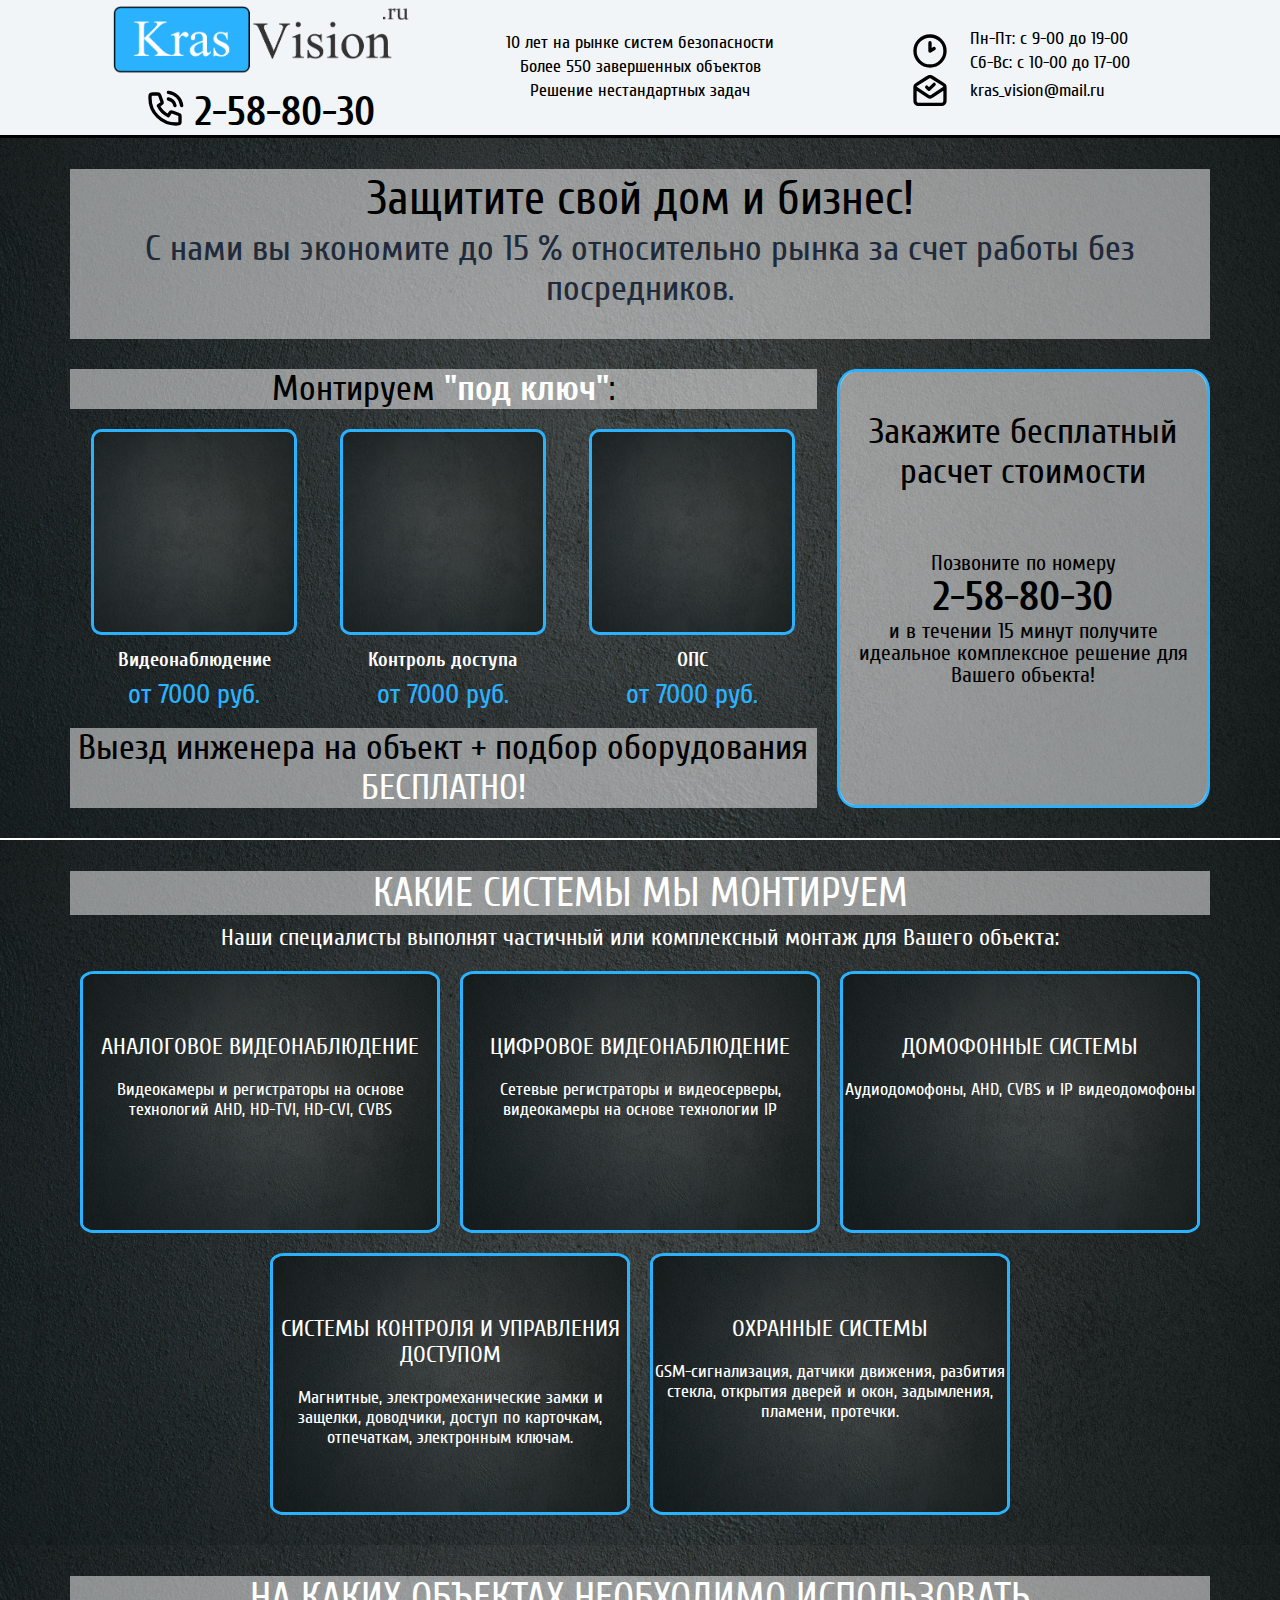
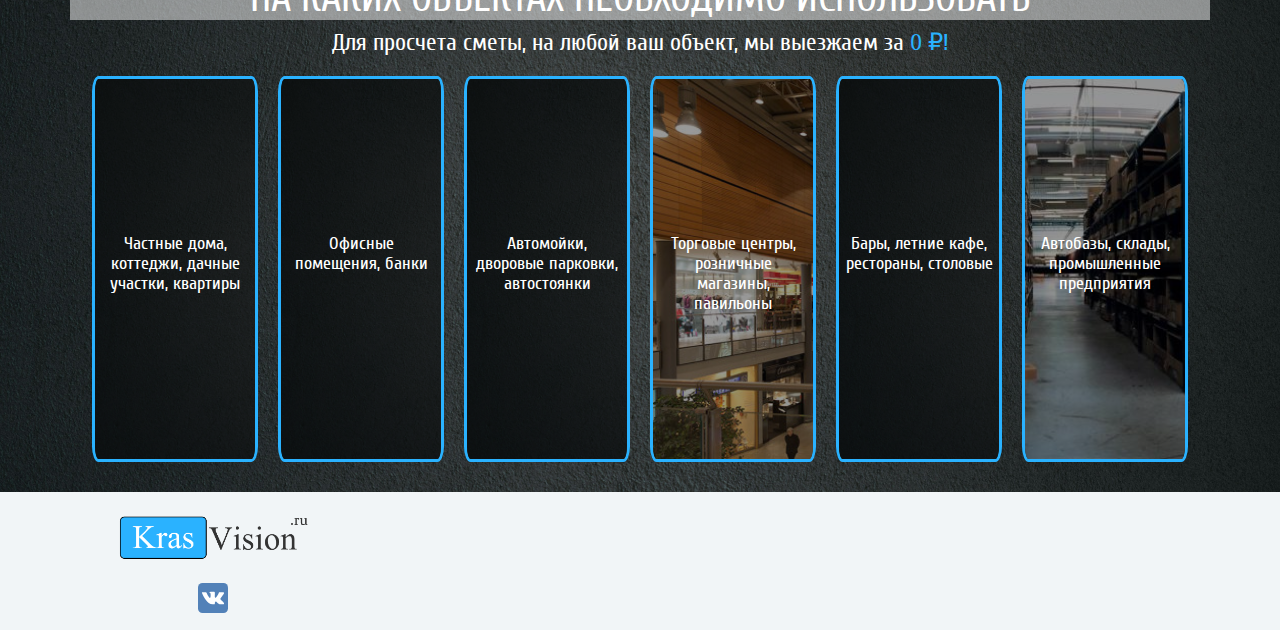
<file: index.html>
<!DOCTYPE html>
<html class="page" lang="ru">
  <head>
    <meta charset="utf-8">
    <title>HTML Academy: {{projectTitle}}</title>
    <link rel="stylesheet" href="css/style.css">
    <link rel="stylesheet" href="css/normalize.css">
    <link rel="icon" href="favicon.ico">
    <link rel="icon" href="favicon/favicon.svg" type="image/svg+xml">
    <link rel="apple-touch-icon" href="favicon/180.png">
    <link rel="manifest" href="manifest.webmanifest">
  </head>
  <body class="page-body">
<!-- Начало header -->
    <header class="main-header">
      <div class="main-header-middle container">
        <div class="header-left">
          <div class="header-logo">
            <img class="header-logo-img"src="/img/KrasVision21.png" width="314px" height="78" alt="">
          </div>
          <div class="header-tel-number">
            <img src="/img/phone-call.svg" width="40px" height="40px">
            <a class="tel-number" href="tel:+73912588030">2-58-80-30</a>
          </div>
        </div>
        <div class="header-center">
          <p>
            10 лет на рынке систем безопасности <br> Более 550 завершенных объектов <br> Решение нестандартных задач
          </p>
        </div>
        <div class="header-right">
          <div class="header-right-wrapper">
            <div class="time-work">
              <img src="/img/clock-icon.svg" width="40px" height="40px">
              <p class="time-work-text">
                Пн-Пт: с 9-00 до 19-00 <br> Сб-Вс: с 10-00 до 17-00
              </p>
            </div>
            <div class="email-adress">
              <img src="/img/mail-icon.svg" width="40px" height="40px">
              <p class="time-work-text">
                kras_vision@mail.ru
              </p>
            </div>
          </div>
        </div>
      </div>
    </header>
<!-- Конец header -->

<!-- Начало main-->
    <main>
      <section class="main-info">
        <div class="container">
          <div class="main-title">
            <p class="main-title-text">
              Защитите свой дом и бизнес!
            </p>
            <p class="main-title-sale">
              С нами вы экономите до 15 % относительно рынка за счет работы без посредников.
            </p>
          </div>
          <div class="main-content">
            <div class="main-content-left">
              <div class="montage-title">
                <p class="montage-title-text">
                  Монтируем <span>"под ключ"</span>:
                </p>
              </div>
              <div class="montage-system">
                <div class="system-card">
                  <div class="system-card-img">
                  </div>
                  <p class="system-card-title">
                    Видеонаблюдение
                  </p>
                  <p class="system-card-price">
                    от 7000 руб.
                  </p>
                </div>
                <div class="system-card">
                  <div class="system-card-img">
                  </div>
                  <p class="system-card-title">
                    Контроль доступа
                  </p>
                  <p class="system-card-price">
                    от 7000 руб.
                  </p>
                </div>
                <div class="system-card">
                  <div class="system-card-img">
                  </div>
                  <p class="system-card-title">
                    ОПС
                  </p>
                  <p class="system-card-price">
                    от 7000 руб.
                  </p>
                </div>
              </div>
              <div class="main-stock">
                <p class="main-stock-text">
                  Выезд инженера на объект + подбор оборудования <br> <span>БЕСПЛАТНО!</span>
                </p>
              </div>
            </div>
            <div class="main-content-right">
              <div class="feedback-title">
                <p class="feedback-title-text">
                  Закажите бесплатный расчет стоимости
                </p>
              </div>
              <div class="feedback-content">
                <p class="feedback-content-text">
                  Позвоните по номеру <br>
                  <a class="tel-number" href="tel:+73912588030">2-58-80-30</a>
                  <br> и в течении 15 минут получите идеальное комплексное решение для Вашего объекта!
                </p>
              </div>
            </div>
          </div>
        </div>
      </section>
      <section class="activity">
        <div class="container">
          <div class="activity-title">
            <p class="activity-title-text">
              КАКИЕ СИСТЕМЫ МЫ МОНТИРУЕМ
            </p>
          </div>
          <div class="activity-title-description">
            <p class="activity-title-description-text">
              Наши специалисты выполнят частичный или комплексный монтаж для Вашего объекта: 
            </p>
          </div>
          <div class="activity-list">
            <div class="activity-card">
              <img class="activity-card-img" src="/img/main_info_img.jpg" height="100%" alt="">
              <div class="activity-card-title">
                <p class="activity-card-title-text">
                  АНАЛОГОВОЕ ВИДЕОНАБЛЮДЕНИЕ
                </p>
              </div>
              <div class="activity-card-description">
                <p class="activity-card-description-text">
                  Видеокамеры и регистраторы на основе технологий AHD, HD-TVI, HD-CVI, CVBS
                </p>
              </div>
            </div>
            <div class="activity-card">
              <img class="activity-card-img" src="/img/main_info_img.jpg" height="100%" alt="">
              <div class="activity-card-title">
                <p class="activity-card-title-text">
                  ЦИФРОВОЕ ВИДЕОНАБЛЮДЕНИЕ
                </p>
              </div>
              <div class="activity-card-description">
                <p class="activity-card-description-text">
                  Сетевые регистраторы и видеосерверы, видеокамеры на основе технологии IP
                </p>
              </div>
            </div>
            <div class="activity-card">
              <img class="activity-card-img" src="/img/main_info_img.jpg" height="100%" alt="">
              <div class="activity-card-title">
                <p class="activity-card-title-text">
                  ДОМОФОННЫЕ СИСТЕМЫ
                </p>
              </div>
              <div class="activity-card-description">
                <p class="activity-card-description-text">
                  Аудиодомофоны, AHD, CVBS и IP видеодомофоны
                </p>
              </div>
            </div>
            <div class="activity-card">
              <img class="activity-card-img" src="/img/main_info_img.jpg" height="100%" alt="">
              <div class="activity-card-title">
                <p class="activity-card-title-text">
                  СИСТЕМЫ КОНТРОЛЯ И УПРАВЛЕНИЯ ДОСТУПОМ
                </p>
              </div>
              <div class="activity-card-description">
                <p class="activity-card-description-text">
                  Магнитные, электромеханические замки и защелки, доводчики, доступ по карточкам, отпечаткам, электронным ключам.
                </p>
              </div>
            </div>
            <div class="activity-card">
              <img class="activity-card-img" src="/img/main_info_img.jpg" height="100%" alt="">
              <div class="activity-card-title">
                <p class="activity-card-title-text">
                  ОХРАННЫЕ СИСТЕМЫ
                </p>
              </div>
              <div class="activity-card-description">
                <p class="activity-card-description-text">
                  GSM-сигнализация, датчики движения, разбития стекла, открытия дверей и окон, задымления, пламени, протечки.
                </p>
              </div>
            </div>
          </div>
        </div>
      </section>
      <section class="montage-object">
        <div class="container">
          <div class="montage-object-title">
            <p class="montage-object-title-text">
              НА КАКИХ ОБЪЕКТАХ НЕОБХОДИМО ИСПОЛЬЗОВАТЬ
            </p>
          </div>
          <div class="montage-object-title-description">
            <p class="montage-object-title-description-text">
              Для просчета сметы, на любой ваш объект, мы выезжаем за <span>0 ₽!</span> 
            </p>
          </div>
          <div class="montage-object-list">
            <div class="montage-object-card">
              <img class="montage-object-card-img" src="/img/main_info_img.jpg" height="100%" alt="">
              <div class="montage-object-card-title">
                <p class="montage-object-card-title-text">
                  Частные дома, коттеджи, дачные участки, квартиры
                </p>
              </div>
            </div>
            <div class="montage-object-card">
              <img class="montage-object-card-img" src="/img/main_info_img.jpg" height="100%" alt="">
              <div class="montage-object-card-title">
                <p class="montage-object-card-title-text">
                  Офисные помещения, банки
                </p>
              </div>
            </div>
            <div class="montage-object-card">
              <img class="montage-object-card-img" src="/img/main_info_img.jpg" height="100%" alt="">
              <div class="montage-object-card-title">
                <p class="montage-object-card-title-text">
                  Автомойки, дворовые парковки, автостоянки
                </p>
              </div>
            </div>
            <div class="montage-object-card">
              <img class="montage-object-card-img" src="/img/torg-centr.jpeg" height="100%" alt="">
              <div class="montage-object-card-title">
                <p class="montage-object-card-title-text">
                  Торговые центры, розничные магазины, павильоны
                </p>
              </div>
            </div>
            <div class="montage-object-card">
              <img class="montage-object-card-img" src="/img/main_info_img.jpg" height="100%" alt="">
              <div class="montage-object-card-title">
                <p class="montage-object-card-title-text">
                  Бары, летние кафе, рестораны, столовые
                </p>
              </div>
            </div>
            <div class="montage-object-card">
              <img class="montage-object-card-img" src="/img/avto_base.jpeg" height="100%" alt="">
              <div class="montage-object-card-title">
                <p class="montage-object-card-title-text">
                  Автобазы, склады, промышленные предприятия
                </p>
              </div>
            </div>
          </div>
        </div>
      </section>
    </main>
<!-- Конец main -->

<!-- Начало footer -->
    <footer class="main-footer">
      <div class="main-footer-middle container">
        <div class="main-footer-left">
          <div class="footer-logo">
            <img class="header-logo-img"src="/img/KrasVision21.png" width="200px" alt="">
          </div>
          <div class="footer-vk">
            <a href="https://vk.com/kras_vision">
              <img src="/img/vk-icon.svg" width="30px" height="30px" alt="">
            </a>
          </div>
        </div>
      </div>
    </footer>
  </body>
</html>
</file>
<file: css/style.css>
/* Fonts */

@font-face {
  font-family: "Cuprum";
  src: url("../fonts/cuprum.woff2") format("woff2"),
  url("../fonts/cuprum.woff") format("woff");
  font-weight: 400;
  font-style: normal;
}

@font-face {
  font-family: "Cuprum";
  src: url("../fonts/cuprumitalic.woff2") format("woff2"),
  url("../fonts/cuprumitalic.woff") format("woff");
  font-weight: 400;
  font-style: italic;
}

@font-face {
  font-family: "Cuprum";
  src: url("../fonts/cuprumbold.woff2") format("woff2"),
  url("../fonts/cuprumbold.woff") format("woff");
  font-weight: 700;
  font-style: normal;
}

@font-face {
  font-family: "Cuprum";
  src: url("../fonts/cuprumbolditalic.woff2") format("woff2"),
  url("../fonts/cuprumbolditalic.woff") format("woff");
  font-weight: 700;
  font-style: italic;
}

@font-face {
  font-family: "PT Sans";
  src: url("../fonts/ptsans.woff2") format("woff2"),
  url("../fonts/ptsans.woff") format("woff");
  font-weight: 400;
  font-style: normal;
}

@font-face {
  font-family: "PT Sans";
  src: url("../fonts/ptsansbold.woff2") format("woff2"),
  url("../fonts/ptsansbold.woff") format("woff");
  font-weight: 700;
  font-style: normal;
}

/* Colors */
p {
  margin: 0;
  padding: 0;
}
:root {
  --basic-black: #000000;
  --basic-white: #FFFFFF;
  --basic-alfa-white: rgba(255, 255, 255, 0.5);
  --basic-aqua: #F1F5F7;
  --basic-merino: #F9F5F0;
  --basic-silver: #C5C5C5;
  --basic-ghost: #C1C6CE;
  --basic-catskill-white: #F3F7F9;
  --basic-amaranth: #EE3643;
  --basic-tall-poppy: #BA2732;
  --basic-apple: #63A63E;
  --basic-bright-apple: #5FBB2D;
  --basic-bluewood: #32425C;
  --basic-bluewood-dark: #293449;
  --basic-ebony-clay: #212A3A;
  --basic-mirage: #1D2739;
  --basic-grandis: #FFD180;
  --basic-orange: #FFBF47;
  --basic-picton-blue: #3BBCE3;
  --basic-light-orchid: #DC91D8;
  --basic-feijoa: #8ED78F;
}

/* Global */

.page-body {
  min-width: 1240px;
  margin: 0;
  padding: 0;
  font-family: "Cuprum", "Arial", sans-serif;
  font-style: normal;
  font-weight: normal;
  font-size: 16px;
  line-height: 18px;
}

.container {
  width: 1140px;
  margin: 0 auto;
  border-top: 1px solid transparent;
}

.button {
  display: block;
  width: 192px;
  height: 38px;
  background-color: var(--basic-amaranth);
  text-align: center;
  color: var(--basic-white);
  font-size: 14px;
  line-height: 18px;
  text-transform: uppercase;
  text-decoration: none;
}

.section-title {
  font-size: 30px;
  line-height: 30px;
  font-weight: normal;
  text-transform: uppercase;
}

/* Header */

.main-header {
  font-size: 18px;
  line-height: 24px;
  background-color: var(--basic-aqua);
  border-bottom: medium solid black;
  /* outline: 5px solid rgba(0, 255, 0, 0.7);
  outline-offset: -5px; */
}

.main-header-top {
  background-color: var(--basic-bluewood-dark);
  height: 42px;
  margin-bottom: 46px;
  /* outline: 5px solid rgba(255, 255, 0, 0.7);
  outline-offset: -5px; */
}

.header-top {
  display: flex;
  height: 42px;
  align-items: center;
  position: relative;
}

.header-center {
  padding-top: 30px;
  text-align: center;
  vertical-align: middle;
}

.header-right {
  position: relative;
}

.header-right-wrapper {
  width: 220px;
  
  position: absolute; 
  left: 50%;
  margin-left: -110px;
  padding-top: 30px;
}

.time-work,
.email-adress {
  display: flex;
  height: 40px;
  justify-content: left;
  align-items: center;
}

.header-logo {
  margin-bottom: 10px;
  display: flex;
  justify-content: center;
}

.header-logo-img {
  top: 50%;
  left: 50%;
}

.time-work-text {
  padding-left: 20px;
}

.header-tel-number {
  display: flex;
  justify-content: center;
}

.header-tel-number img {
  margin-right: 10px;
}

.tel-number {
  margin: 0;
  text-align: center;
  font-weight: 700;
  font-size: 40px;
  line-height: 46px;
  color: var(--basic-black);
  text-decoration: none;
}

.main-header-middle {
  display: grid;
  grid-template-columns: 1fr 1fr 1fr;
}

/* Начало main-info */

.main-info {
  background-image: url("/img/main_info_img.jpg");
  background-position: center;
  background-size: cover;
  background-repeat: no-repeat;
  height: 100%;
  border-bottom: var(--basic-white) solid 2px;
  padding-top: 30px;
  padding-bottom: 30px;
}

.main-title {
  position: relative;
  width: 100%;
  height: 170px;
  text-align: center;
  margin-bottom: 30px;
}

.main-title::before {    
  content: "";
  background-color: #FFFFFF;
  background-size: 100%;
  position: absolute;
  top: 0px;
  right: 0px;
  bottom: 0px;
  left: 0px;
  opacity: 0.5;
}

.main-title-text {
  position: relative;
  display: inline-block;
  padding-top: 10px;
  margin-bottom: 10px;
  font-family: "Cuprum", Arial, sans-serif;
  font-style: normal;
  font-weight: normal;
  font-size: 48px;
  line-height: 40px;
}

.main-title-sale {
  position: relative;
  display: inline-block;
  font-family: "Cuprum", Arial, sans-serif;
  font-style: normal;
  font-weight: normal;
  color:var(--basic-ebony-clay);
  font-size: 36px;
  line-height: 40px;
}

.main-content {
  display: grid;
  grid-template-columns: 2fr 1fr;
  grid-column-gap: 20px;  
}

.main-content-left {
  position: relative;
  width: 100%;
  height: 100%;
}

.montage-title {
  position: relative;
  width: 100%;
  text-align: center;
  margin-bottom: 20px;
}

.montage-title::before {
  content: "";
  background-color: #FFFFFF;
  background-size: 100%;
  position: absolute;
  top: 0px;
  right: 0px;
  bottom: 0px;
  left: 0px;
  opacity: 0.5;
}

.montage-title-text {
  position: relative;
  display: inline-block;
  font-family: "Cuprum", Arial, sans-serif;
  font-style: normal;
  font-weight: normal;
  font-size: 36px;
  line-height: 40px;
}

.montage-title-text span {
  font-weight: bold;
  color: var(--basic-white);
}

.montage-system {
  display: grid;
  grid-template-columns: 1fr 1fr 1fr;
  margin-bottom: 20px;
}

.system-card {
  display: grid;
  justify-content: center;
  text-align: center;
}

.system-card-img {
  width: 200px;
  height: 200px;
  border-radius: 5%;
  border-color: #2AB2FF;
  border-width: 3px;
  border-style: solid;
  background-image: url(/img/main_info_img.jpg);
  background-position: center;
  background-size: cover;
  margin-bottom: 15px;
}

.system-card-title {
  font-family: "Cuprum", Arial, sans-serif;
  font-style: normal;
  font-weight: bold;
  color: var(--basic-white);
  font-size: 20px;
  line-height: 20px;
  margin-bottom: 10px;
}

.system-card-price {
  font-family: "Cuprum", Arial, sans-serif;
  font-style: normal;
  font-weight: normal;
  color: #2AB2FF;
  font-size: 28px;
  line-height: 28px;
}

.main-stock {
  position: relative;
  width: 100%;
  text-align: center;
}

.main-stock::before {
  content: "";
  background-color: #FFFFFF;
  background-size: 100%;
  position: absolute;
  top: 0px;
  right: 0px;
  bottom: 0px;
  left: 0px;
  opacity: 0.5;
}

.main-stock-text {
  position: relative;
  display: inline-block;
  font-family: "Cuprum", Arial, sans-serif;
  font-style: normal;
  font-weight: normal;
  font-size: 36px;
  line-height: 40px;
}

.main-stock-text span {
  color: var(--basic-white);
}

.main-content-right {
  position: relative;
  padding: 10px;
  border-width: 3px;
  border-style: solid;
  border-radius: 5%;
  border-color: #2AB2FF;
}

.main-content-right::before {
  content: "";
  border-radius: 4%;
  background-color: #FFFFFF;
  background-size: 100%;
  position: absolute;
  top: 0px;
  right: 0px;
  bottom: 0px;
  left: 0px;
  opacity: 0.5;
}

.feedback-title {
  text-align: center;
  padding-top: 30px;
  margin-bottom: 50px;
}

.feedback-title-text {
  position: relative;
  display: inline-block;
  font-family: "Cuprum", Arial, sans-serif;
  font-style: normal;
  font-weight: normal;
  font-size: 36px;
  line-height: 40px;
}

.feedback-content {
  text-align: center;
  padding-top: 10px;
}

.feedback-content-text {
  position: relative;
  display: inline-block;
  font-family: "Cuprum", Arial, sans-serif;
  font-style: normal;
  font-weight: normal;
  font-size: 22px;
  line-height: 22px;
}

/* Конец main-info */

/* Начало activity */

.activity {
  background-image: url("/img/main_info_img.jpg");
  background-position: center;
  background-size: cover;
  background-repeat: no-repeat;
  padding-top: 30px;
  padding-bottom: 30px;
}

.activity-title {
  text-align: center;
  position: relative;
  width: 100%;
  margin-bottom: 10px;
}

.activity-title::before {
  content: "";
  background-color: #FFFFFF;
  background-size: 100%;
  position: absolute;
  top: 0px;
  right: 0px;
  bottom: 0px;
  left: 0px;
  opacity: 0.5;
}

.activity-title-text {
  position: relative;
  display: inline-block;
  font-family: "Cuprum", Arial, sans-serif;
  color: var(--basic-white);
  font-style: normal;
  font-weight: normal;
  font-size: 40px;
  line-height: 44px;
}

.activity-title-description {
  text-align: center;
  margin-bottom: 20px;
}

.activity-title-description-text {
  display: inline-block;
  font-family: "Cuprum", Arial, sans-serif;
  color: var(--basic-white);
  font-style: normal;
  font-weight: normal;
  font-size: 24px;
  line-height: 26px;
}

.activity-list {
  display: flex;
  flex-wrap: wrap;
  justify-content: center;
  gap: 20px;
}

.activity-card {
  width: 354px;
  height: 256px;
  border-radius: 4%;
  text-align: center;
  color: var(--basic-white);
  border-color: #2AB2FF;
  border-style: solid;
  position: relative;
  overflow: hidden;
}

.activity-card-title {
  position: relative;
}

.activity-card-title-text {
  display: inline-block;
  padding-top: 60px;
  margin-bottom: 20px;
  font-family: "Cuprum", Arial, sans-serif;
  color: var(--basic-white);
  font-style: normal;
  font-weight: normal;
  font-size: 24px;
  line-height: 26px;
}

.activity-card-description {
  position: relative;
}

.activity-card-description-text {
  display: inline-block;
  font-family: "Cuprum", Arial, sans-serif;
  color: var(--basic-white);
  font-style: normal;
  font-weight: normal;
  font-size: 18px;
  line-height: 20px;
}

.activity-card-img {
  position: absolute;
  left: 0;
  top: 0;
}

/* Конец activity */

/* Начало montage-object */

.montage-object {
  background-image: url("/img/main_info_img.jpg");
  background-position: center;
  background-size: cover;
  background-repeat: no-repeat;
  padding-top: 30px;
  padding-bottom: 30px;
}

.montage-object-title {
  text-align: center;
  position: relative;
  width: 100%;
  margin-bottom: 10px;
}

.montage-object-title::before {
  content: "";
  background-color: #FFFFFF;
  background-size: 100%;
  position: absolute;
  top: 0px;
  right: 0px;
  bottom: 0px;
  left: 0px;
  opacity: 0.5;
}

.montage-object-title-text {
  position: relative;
  display: inline-block;
  font-family: "Cuprum", Arial, sans-serif;
  color: var(--basic-white);
  font-style: normal;
  font-weight: normal;
  font-size: 40px;
  line-height: 44px;
}

.montage-object-title-description {
  text-align: center;
  margin-bottom: 20px;
}

.montage-object-title-description-text {
  display: inline-block;
  font-family: "Cuprum", Arial, sans-serif;
  color: var(--basic-white);
  font-style: normal;
  font-weight: normal;
  font-size: 24px;
  line-height: 26px;
}

.montage-object-title-description-text span {
  color: #2AB2FF;
}

.montage-object-list {
  display: flex;
  flex-wrap: wrap;
  justify-content: center;
  gap: 20px;
}

.montage-object-card {
  width: 150px;
  height: 370px;
  padding: 5px;
  border-radius: 4%;
  text-align: center;
  color: var(--basic-white);
  border-color: #2AB2FF;
  border-style: solid;
  position: relative;
  overflow: hidden;
}

.montage-object-card-img {
  filter: brightness(60%);
}

.montage-object-card-title {
  position: relative;
}

.montage-object-card-title-text {
  display: inline-block;
  padding-top: 100%;
  margin-bottom: 20px;
  font-family: "Cuprum", Arial, sans-serif;
  color: var(--basic-white);
  font-style: normal;
  font-weight: normal;
  font-size: 18px;
  line-height: 20px;
}

.montage-object-card-description {
  position: relative;
}

.montage-object-card-description-text {
  display: inline-block;
  font-family: "Cuprum", Arial, sans-serif;
  color: var(--basic-white);
  font-style: normal;
  font-weight: normal;
  font-size: 18px;
  line-height: 20px;
}

.montage-object-card-img {
  position: absolute;
  left: 0;
  top: 0;
}

/* Конец montage-object */

/* Конец main */

/* Начало footer */

.main-footer {
  height: 138px;
  background-color: var(--basic-aqua)
}

.main-footer-middle {
  display: grid;
  grid-template-columns: 1fr 1fr 2fr;
}

.footer-logo {
  display: flex;
  justify-content: center;
  padding-top: 20px;
  margin-bottom: 20px;
}

.footer-vk {
  display: flex;
  justify-content: center;
}

/* Конец activity */
</file>
